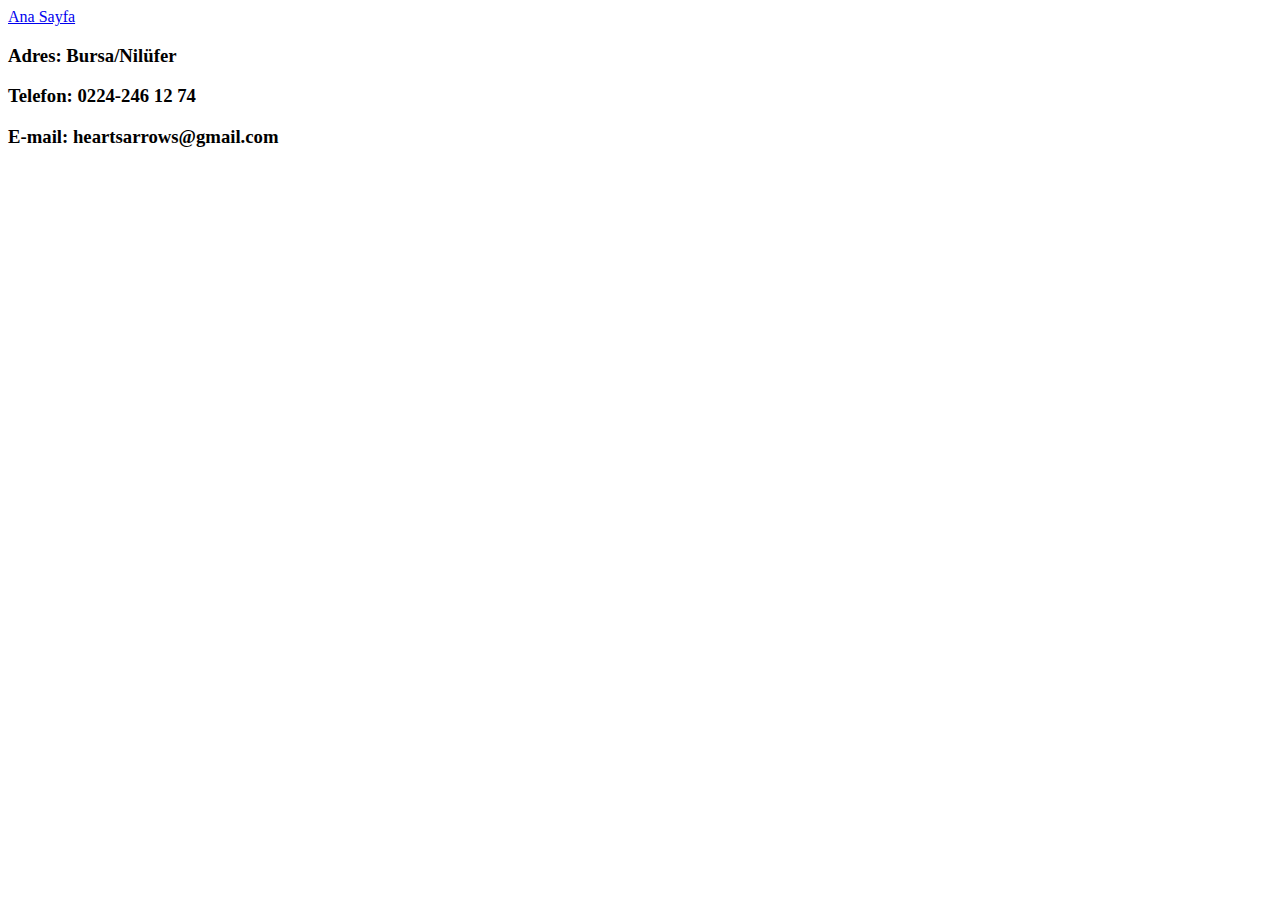
<file: iletişim.html>
<!DOCTYPE html>
<html lang="en">
<head>
    <meta charset="UTF-8">
    <meta http-equiv="X-UA-Compatible" content="IE=edge">
    <meta name="viewport" content="width=device-width, initial-scale=1.0">
    <title>İletişim Sayfası</title>
</head>
<body>
    <a href="index.html">Ana Sayfa</a>

<h3>Adres: Bursa/Nilüfer</h3>
<h3>Telefon: 0224-246 12 74</h3>
<h3>E-mail: heartsarrows@gmail.com</h3>
</body>
</html>
</file>
